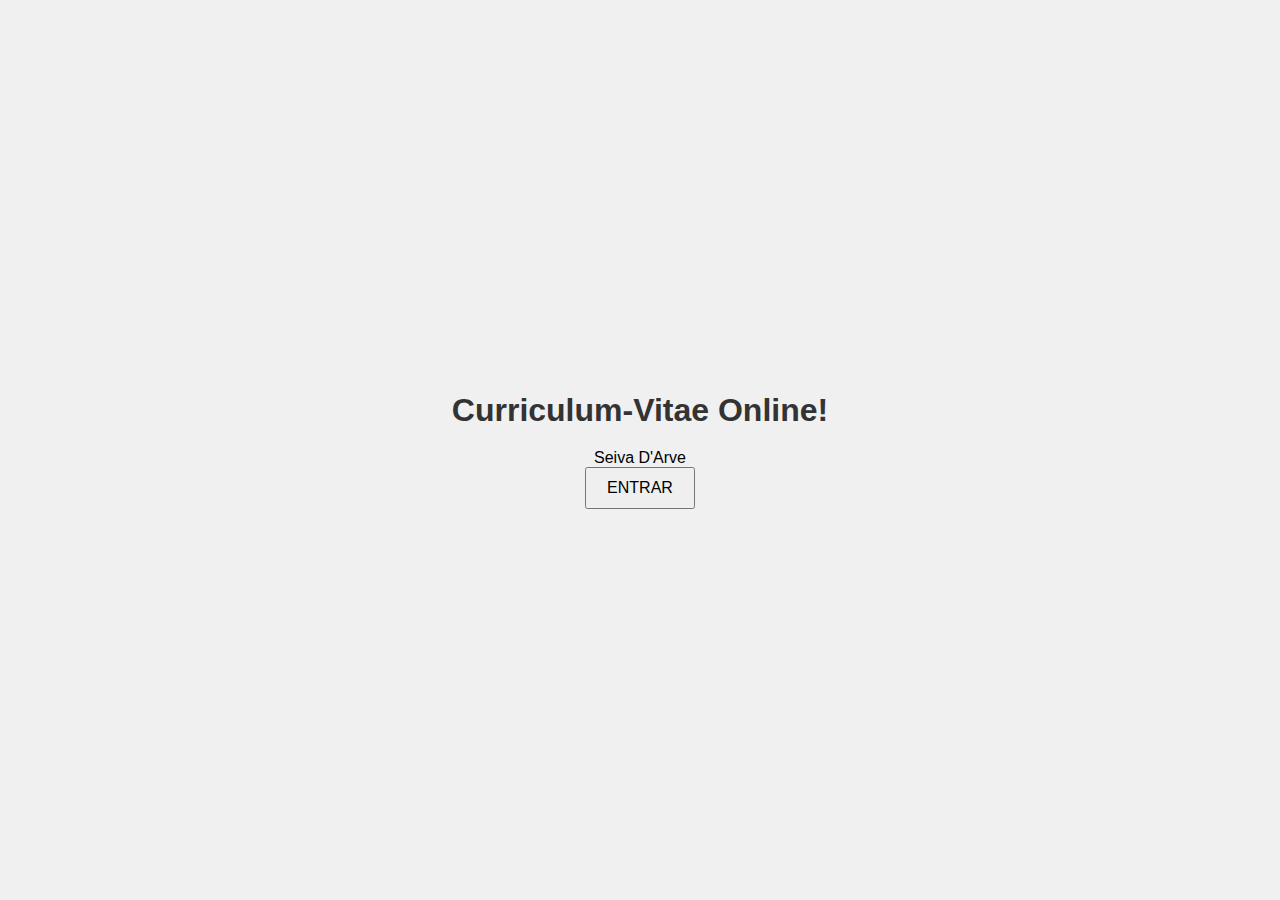
<file: index.html>
<!DOCTYPE html>
<html lang="pt">
<head>
    <meta charset="UTF-8">
    <meta name="viewport" content="width=device-width, initial-scale=1.0">
    <title>Curriculum-Vitae</title>
    <link rel="stylesheet" href="all/css/style.css">
</head>
<body>
    <h1 id="greeting">Curriculum-Vitae Online!</h1>
    <p>Seiva D'Arve</p>
    <button onclick="f_entrar()">ENTRAR</button>

    <script src="all/javascript/script.js"></script>
</body>
</html>
</file>
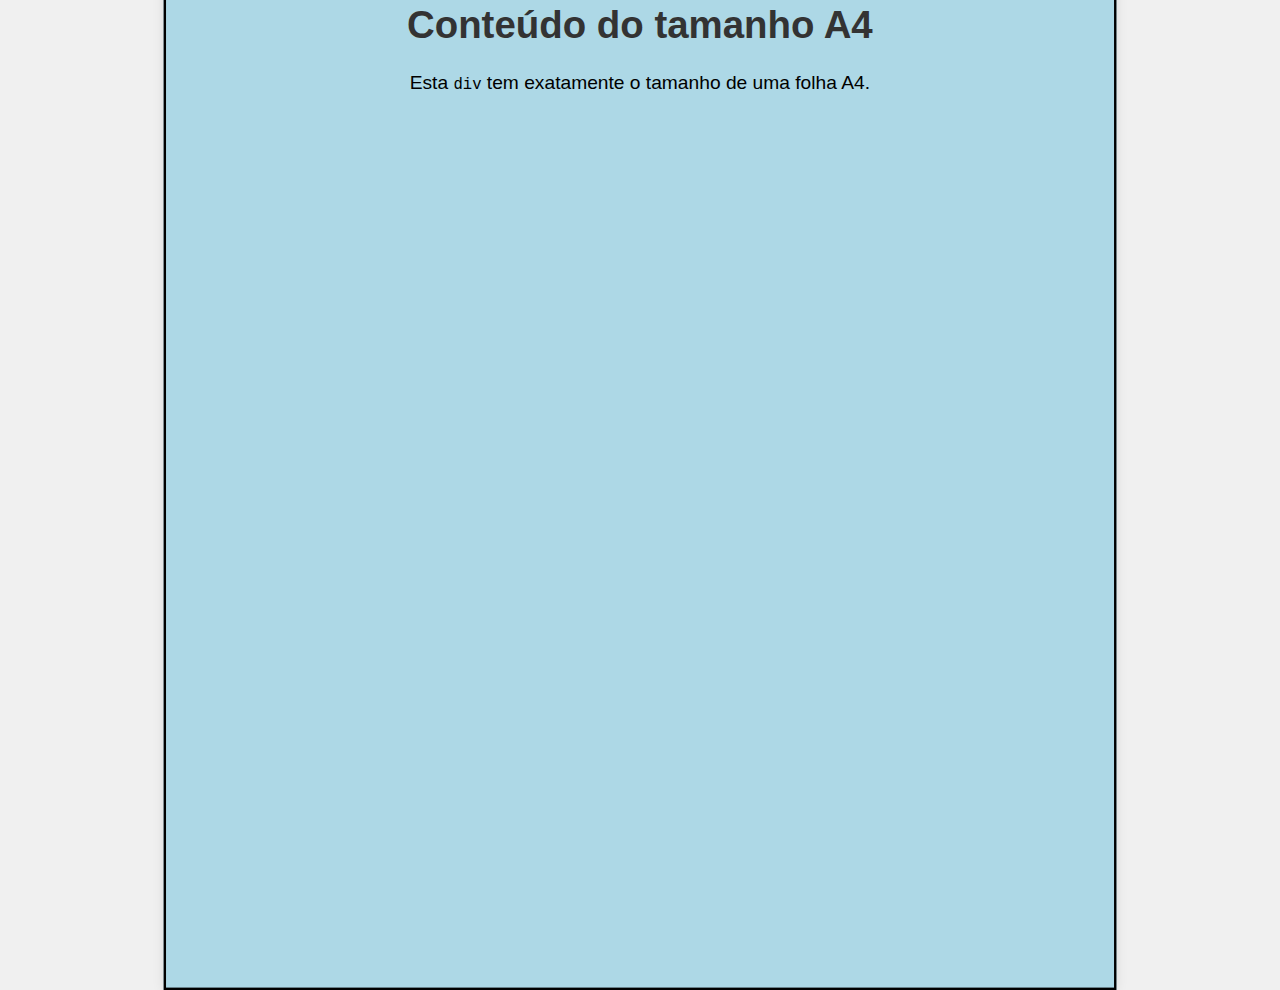
<file: all/html/home.html>
<!DOCTYPE html>
<html lang="pt">
<head>
    <meta charset="UTF-8">
    <meta name="viewport" content="width=device-width, initial-scale=1.0">
    <title>Página A4</title>
    <link rel="stylesheet" href="../css/style.css">
</head>
<body>
    <div class="pagina-a4">
        <h1>Conteúdo do tamanho A4</h1>
        <p>Esta <code>div</code> tem exatamente o tamanho de uma folha A4.</p>
    </div>
</body>
</html>
</file>
<file: all/css/style.css>
/* Reset básico */
* {
    margin: 0;
    padding: 0;
    box-sizing: border-box;
}

body {
    font-family: Arial, sans-serif;
    background-color: #f0f0f0;
    display: flex;
    flex-direction: column;
    align-items: center;
    justify-content: center;
    height: 100vh;
    text-align: center;
}
h1 {
    color: #333;
    margin-bottom: 20px;
}

button {
    padding: 10px 20px;
    font-size: 16px;
    cursor: pointer;
}

/* Div com tamanho A4 */
.pagina-a4 {
    width: 210mm;
    height: 297mm;
    background-color: lightblue;
    border: 2px solid black; /* Rebordo preto */
    padding: 20mm;
    box-sizing: border-box;
    box-shadow: 0 0 10px rgba(0, 0, 0, 0.1);

    overflow-x: auto;   /* Habilita o scroll horizontal */
    overflow-y: auto;   /* Habilita o scroll vertical */
    overflow: hidden;
    transform: scale(1.2);  /* Exemplo de zoom de 20% */
}

/* Para impressão */
@media print {
    body {
        background-color: white;
        margin: 0;
        padding: 0;
    }

    .pagina-a4 {
        box-shadow: none;
        page-break-after: always;
    }
}
</file>
